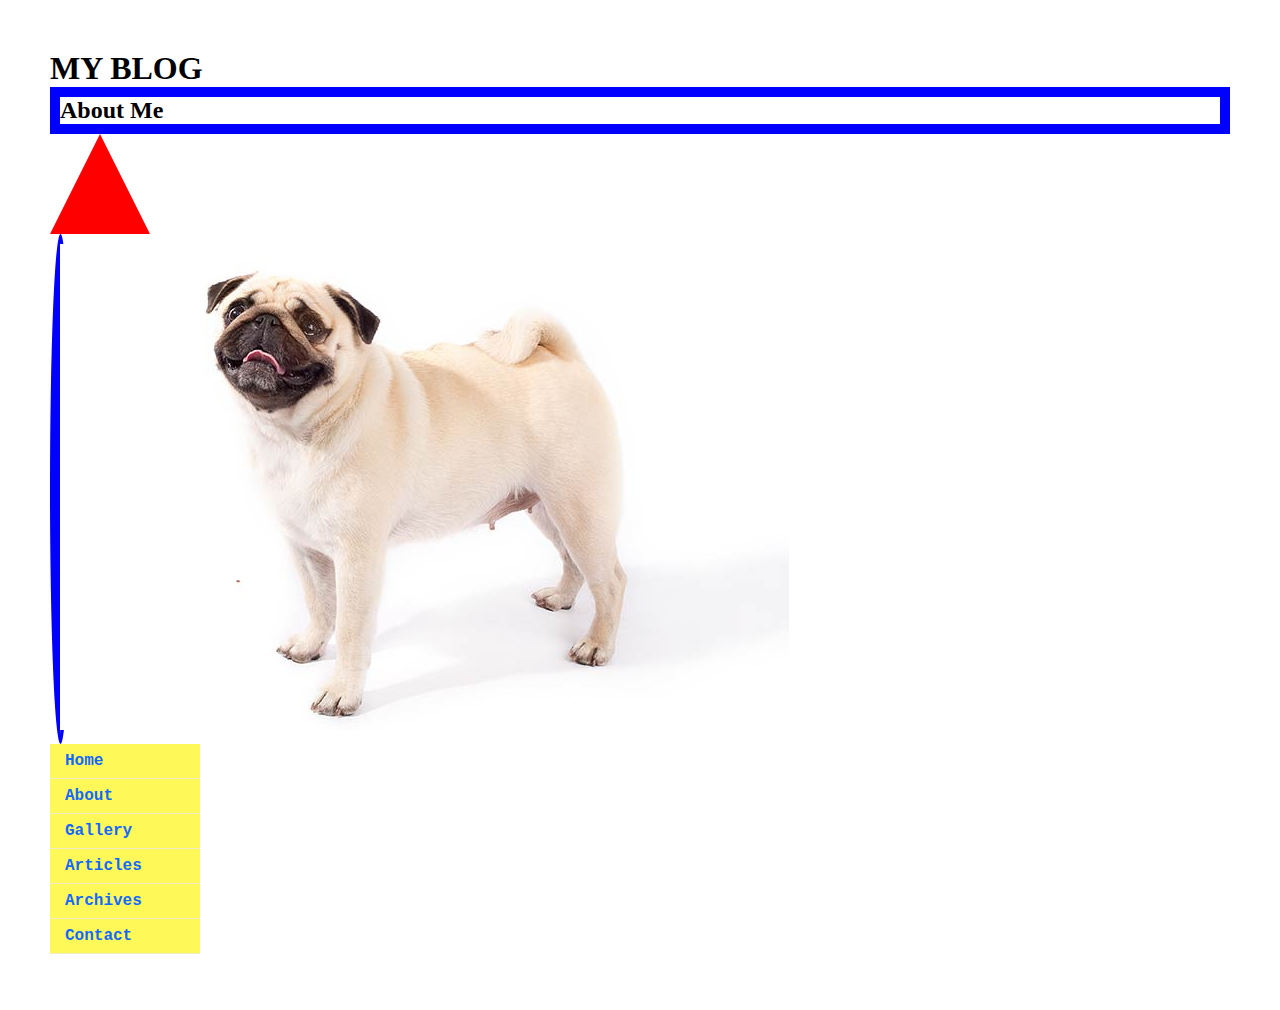
<file: templates/index.html>
<!DOCTYPE html>
<html lang="en" dir="ltr">
  <head>
    <meta charset="utf-8">
    <title> MY SPACE</title>
    <link type="text/css" rel="stylesheet" href="/static/index.css"></link>
  </head>
  <body>
    <h1>  MY BLOG </h1>




    <section class="bg">
      <h2>About Me</h2>

    </section>
    <a href="#"></a>

    <div class="triangle-up" id="noSpin"></div>

    <div class="pug1" id="noSpin">
      <img src="/static/pug.jpg"/>
    </div>

    <nav>
      <div id="nav">
        <ul>
          <li><a href="#">Home</a></li>
          <li><a href="#">About</a></li>
          <li><a href="#">Gallery</a></li>
          <li><a href="#">Articles</a></li>
          <li><a href="#">Archives</a></li>
          <li><a href="#">Contact</a></li>
        </ul>
      </div>
    </nav>
  </body>
  <script src="/static/script.js" type="text/javascript"></script>
</html>
</file>
<file: static/index.css>
*{
  /* These values are used here specifically to keep the menu in the proper spot on the display and are not required to create the menu.*/
  padding:0;
  margin:0;

}

#nav ul{
  list-style:none;
  font-family:new, monospace;
  font-weight:bold;
  text-align:left;
  width:150px;
}

#nav a:link, a:visited{
  background-color:#FEF958;
  border-bottom:1px solid #efecca;
  color:#1369FE;
  display:block;
  text-decoration:none;
  padding:8px 15px;
}

#nav a:hover{
  background-color:#FE1313;
  color:#FEFEFE;
}

#nav a:active{
  background-color:#a7a37e;
}


.h1 {
  font-style: courier, monospace;
}
.pug1 {
 width: 1px;;
border-radius: 50%;
 border: 10px solid blue;

}

.bg {
  border: 10px solid blue;
}

.triangle-up {
  width: 0;
  height: 0;
  border-left: 50px solid transparent;
  border-right: 50px solid transparent;
  border-bottom: 100px solid red;
}






body {
  padding: 50px;
}
#spin {
  animation-name: spin;
  animation-duration: 5000ms;
  animation-iteration-count: infinite;
  animation-timing-function: linear;
  /* transform: rotate(3deg); */
   /* transform: rotate(0.3rad);/ */
   /* transform: rotate(3grad); */
   /* transform: rotate(.03turn);  */
}

@keyframes spin {
    from {
        transform:rotate(0deg);
    }
    to {
        transform:rotate(360deg);
    }
}
</file>
